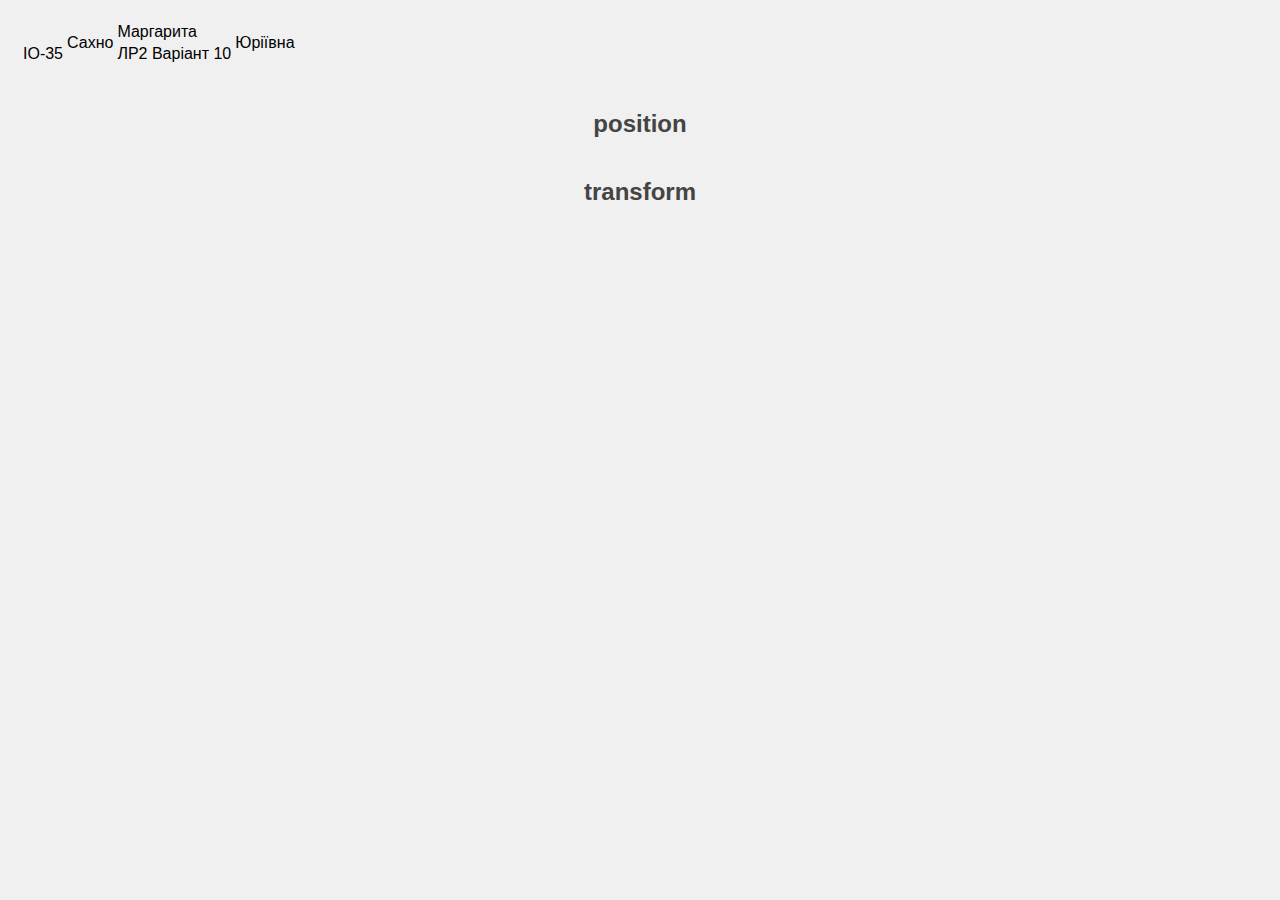
<file: index.html>
<!DOCTYPE html>
<html lang="uk">
<head>
    <meta charset="UTF-8">
    <title>Лабораторна робота № 2</title>
    <link rel="stylesheet" href="style.css">
</head>
<body>
<table class="original-complex-table">
    <tr>
        <td class="cell r1-c1"></td>
        <td class="cell r1-c2"></td>
        <td rowspan="2" class="cell text-content r1-c3-r2">Сахно</td>
        <td class="cell text-content r1-c4">Маргарита</td>
        <td rowspan="2" class="cell text-content r1-c5-r2">Юріївна</td>
    </tr>

    <tr>
        <td colspan="2" class="cell text-content r2-c1-c2-merged">ІО-35</td>
        <td class="cell text-content r2-c4">ЛР2 Варіант 10</td>
    </tr>

    <tr>
        <td colspan="2" class="cell white-cell r3-part1"></td>
        <td colspan="3" class="cell white-cell r3-part2"></td>
    </tr>
</table>

<div class="gears-container">
    <div class="gear-wrapper">
        <h2>position</h2>
        <div class="gear gear-position">
            <div class="center"></div>
            <div class="tooth"></div>
            <div class="tooth"></div>
            <div class="tooth"></div>
            <div class="tooth"></div>
        </div>
    </div>

    <div class="gear-wrapper">
        <h2>transform</h2>
        <div class="gear gear-transform"><div class="center"></div>
            <div class="tooth"></div>
            <div class="tooth"></div>
            <div class="tooth"></div>
            <div class="tooth"></div>
            <div class="tooth"></div>
            <div class="tooth"></div>
            <div class="tooth"></div>
            <div class="tooth"></div>
            <div class="tooth"></div>
        </div>
    </div>
</div>

</body>
</html>
</file>
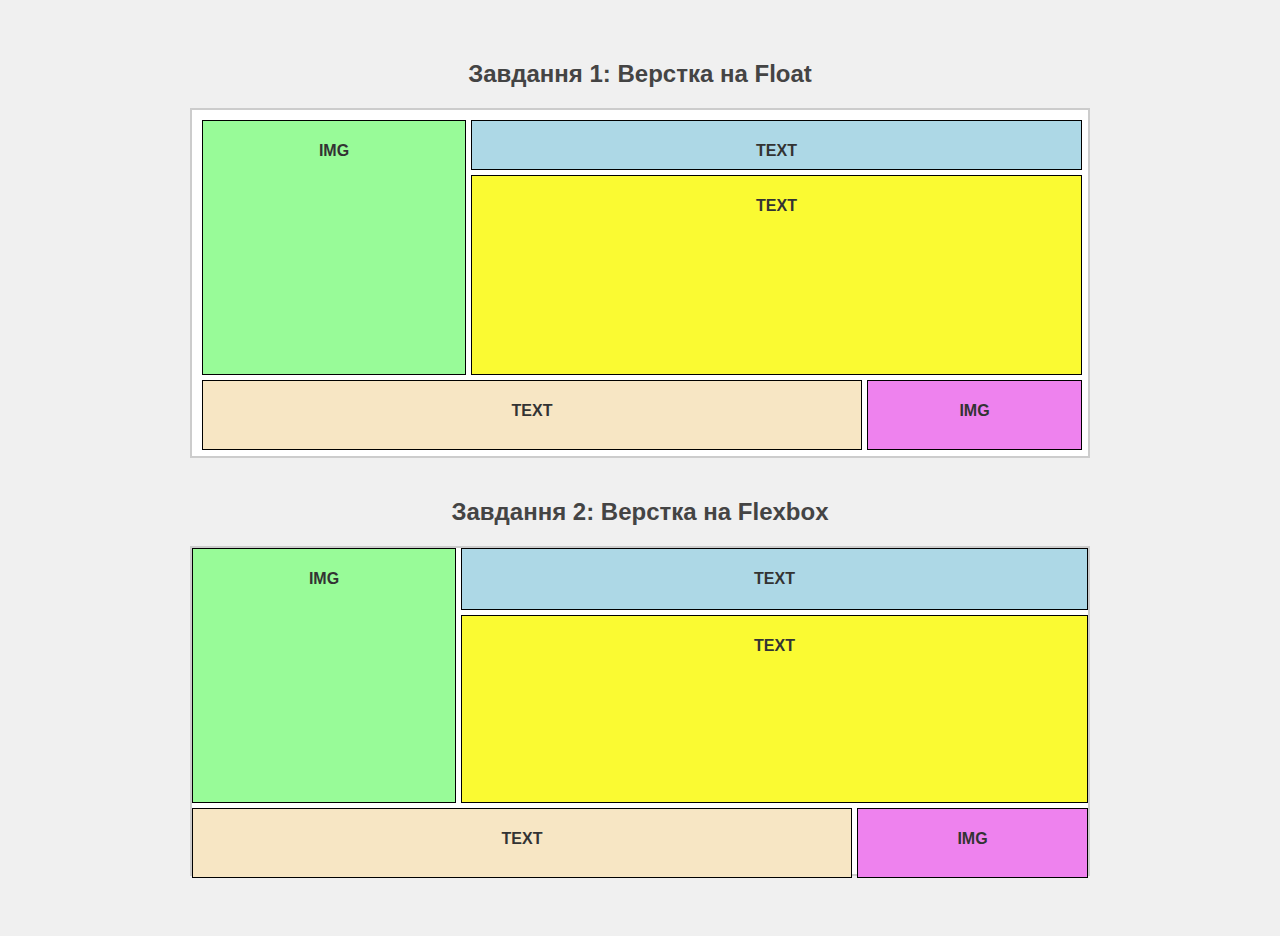
<file: lab3/index.html>
<!DOCTYPE html>
<html lang="uk">
<head>
    <meta charset="UTF-8">
    <title>Сахно Маргарита Юріївна | Група: ІО-35 | Лаб. №3 | Варіант 10</title>
    <link rel="stylesheet" href="style.css">
</head>
<body>

<h2>Завдання 1: Верстка на Float</h2>
<div class="container-float">
    <div class="top-row-wrapper">
        <div class="block img-left-float">IMG</div>
        <div class="right-column-top">
            <div class="block text-top-float">TEXT</div>
            <div class="block text-center-float">TEXT</div>
        </div>
        <div class="clearfix"></div>
    </div>
    <div class="bottom-strip-float">
        <div class="block text-bottom-float">TEXT</div>
        <div class="block img-right-float">IMG</div>
        <div class="clearfix"></div>
    </div>
    <div class="clearfix"></div>
</div>

<h2>Завдання 2: Верстка на Flexbox</h2>
<div class="container-flex">
    <div class="top-row-flex">
        <div class="block img-left-flex">IMG</div>
        <div class="right-column-top-flex">
            <div class="block text-top-flex">TEXT</div>
            <div class="block text-center-flex">TEXT</div>
        </div>
    </div>
    <div class="bottom-strip-flex">
        <div class="block text-bottom-flex">TEXT</div>
        <div class="block img-right-flex">IMG</div>
    </div>
</div>

</body>
</html>
</file>
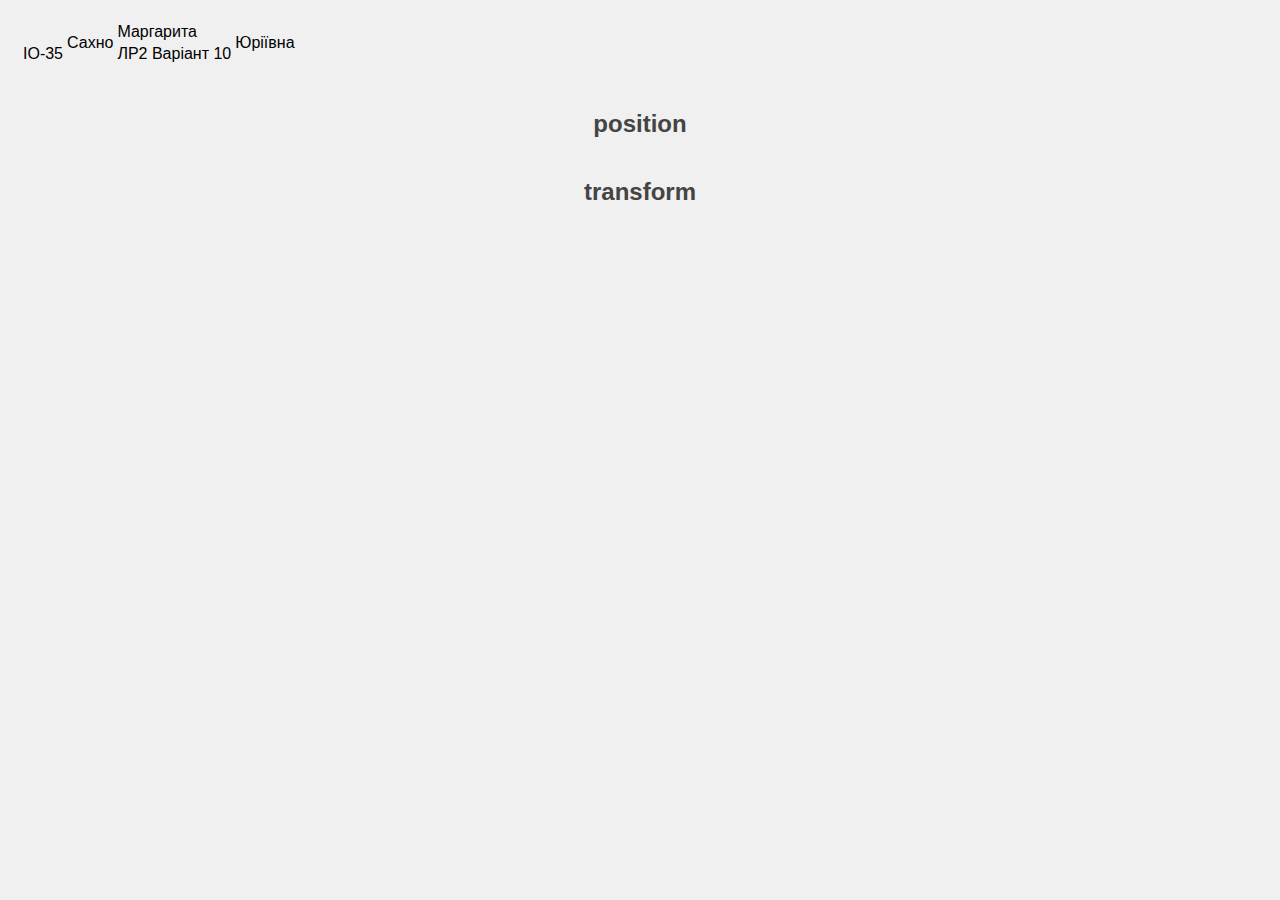
<file: lab2.html>
<!DOCTYPE html>
<html lang="uk">
<head>
    <meta charset="UTF-8">
    <title>Лабораторна робота №2</title>
    <link rel="stylesheet" href="style.css">
</head>
<body>
<table class="original-complex-table">
    <tr>
        <td class="cell r1-c1"></td>
        <td class="cell r1-c2"></td>
        <td rowspan="2" class="cell text-content r1-c3-r2">Сахно</td>
        <td class="cell text-content r1-c4">Маргарита</td>
        <td rowspan="2" class="cell text-content r1-c5-r2">Юріївна</td>
    </tr>

    <tr>
        <td colspan="2" class="cell text-content r2-c1-c2-merged">ІО-35</td>
        <td class="cell text-content r2-c4">ЛР2 Варіант 10</td>
    </tr>

    <tr>
        <td colspan="2" class="cell white-cell r3-part1"></td>
        <td colspan="3" class="cell white-cell r3-part2"></td>
    </tr>
</table>

<div class="gears-container">
    <div class="gear-wrapper">
        <h2>position</h2>
        <div class="gear gear-position">
            <div class="center"></div>
            <div class="tooth"></div>
            <div class="tooth"></div>
            <div class="tooth"></div>
            <div class="tooth"></div>
        </div>
    </div>

    <div class="gear-wrapper">
        <h2>transform</h2>
        <div class="gear gear-transform"><div class="center"></div>
            <div class="tooth"></div>
            <div class="tooth"></div>
            <div class="tooth"></div>
            <div class="tooth"></div>
            <div class="tooth"></div>
            <div class="tooth"></div>
            <div class="tooth"></div>
            <div class="tooth"></div>
            <div class="tooth"></div>
        </div>
    </div>
</div>

</body>
</html>
</file>
<file: style.css>
/* --- ГЛОБАЛЬНІ СТИЛІ --- */
body {
    margin: 0;
    padding: 20px;
    font-family: sans-serif;
    background-color: #f0f0f0;
}

h2 {
    margin-top: 40px;
    color: #444;
    text-align: center;
}

/* Загальні стилі для всіх блоків */
.block {
    padding: 15px 25px;
    box-sizing: border-box;
    text-align: center;
    line-height: 30px;
    font-weight: bold;
    color: #333;
    border: 1px solid #000;
    margin: 0;
}

.clearfix::after {
    content: "";
    display: table;
    clear: both;
}

/* --- КОНТЕЙНЕРИ --- */
.container-float, .container-flex {
    width: 900px;
    height: 350px;
    margin: 0 auto 40px auto;
    border: 2px solid #ccc;
    padding: 10px;
    background-color: #fff;
    box-sizing: border-box;
}


/* ======================================================= */
/* 1. FLOAT ВЕРСТКА                                        */
/* ======================================================= */

.container-float {
    display: block;
}

.container-float .top-row-wrapper {
    width: 880px;
    overflow: hidden;
}

/* 1.1 Лівий IMG-блок (Зелений) - 30% * 880px = 264px */
.container-float .img-left-float {
    float: left;
    width: 264px;
    background-color: #98fb98;
    height: 255px;
}

/* 1.2 Правий верхній контейнер - 70% * 880px = 616px */
.container-float .right-column-top {
    float: left;
    margin-left: 5px;
    width: 611px;
}

/* 1.3 Верхній TEXT (Блакитний) - Висота 50px */
.container-float .text-top-float {
    width: 100%;
    background-color: #add8e6;
    margin-bottom: 5px;
    height: 50px;
}

/* 1.4 Центральний TEXT (Жовтий) - Висота 200px (255 - 50 - 5) */
.container-float .text-center-float {
    width: 100%;
    background-color: #fafa32;
    height: 200px;
}

.container-float .bottom-strip-float {
    clear: both;
    width: 880px;
    height: 70px;
    margin-top: 5px;
}

.container-float .text-bottom-float {
    float: left;
    width: 660px;
    background-color: #f7e6c4;
    height: 100%;
    margin-right: 5px;
}

.container-float .img-right-float {
    float: right;
    background-color: #ee82ee;
    height: 100%;
    width: 215px; /* 220px - 5px margin = 215px */
}


/* ======================================================= */
/* 2. FLEXBOX ВЕРСТКА                                      */
/* ======================================================= */

.container-flex {
    display: flex;
    flex-direction: column;
    height: 330px;
    padding: 0;
}

.container-flex .top-row-flex {
    display: flex;
    flex: 0 0 255px;
    margin-bottom: 5px;
    gap: 5px;
}

/* 2.2 Ліва колонка (Зелений IMG) - 264px */
.container-flex .img-left-flex {
    flex: 0 0 264px;
    background-color: #98fb98;
    /* Висота розтягується автоматично */
}

/* 2.3 Права колонка (Контейнер для Блакитного та Жовтого) - 611px */
.container-flex .right-column-top-flex {
    flex: 1;
    display: flex;
    flex-direction: column;
    width: 611px;
}

.container-flex .text-top-flex {
    flex: 0 0 50px;
    background-color: #add8e6;
    margin-bottom: 5px;
}

.container-flex .text-center-flex {
    flex: 1;
    background-color: #fafa32;
}

.container-flex .bottom-strip-flex {
    display: flex;
    flex: 0 0 70px; /* Займає 70px висоти */
    gap: 5px;
}

.container-flex .text-bottom-flex {
    flex: 0 0 660px;
    background-color: #f7e6c4;
}

.container-flex .img-right-flex {
    flex: 1;
    background-color: #ee82ee;
}
</file>
<file: lab3/style.css>
/* --- ГЛОБАЛЬНІ СТИЛІ --- */
body {
    margin: 0;
    padding: 20px;
    font-family: sans-serif;
    background-color: #f0f0f0;
}

h2 {
    margin-top: 40px;
    color: #444;
    text-align: center;
}

/* Загальні стилі для всіх блоків */
.block {
    padding: 15px 25px;
    box-sizing: border-box;
    text-align: center;
    line-height: 30px;
    font-weight: bold;
    color: #333;
    border: 1px solid #000;
    margin: 0;
}

.clearfix::after {
    content: "";
    display: table;
    clear: both;
}

/* --- КОНТЕЙНЕРИ --- */
.container-float, .container-flex {
    width: 900px;
    height: 350px;
    margin: 0 auto 40px auto;
    border: 2px solid #ccc;
    padding: 10px;
    background-color: #fff;
    box-sizing: border-box;
}


/* ======================================================= */
/* 1. FLOAT ВЕРСТКА                                        */
/* ======================================================= */

.container-float {
    display: block;
}

.container-float .top-row-wrapper {
    width: 880px;
    overflow: hidden;
}

/* 1.1 Лівий IMG-блок (Зелений) - 30% * 880px = 264px */
.container-float .img-left-float {
    float: left;
    width: 264px;
    background-color: #98fb98;
    height: 255px;
}

/* 1.2 Правий верхній контейнер - 70% * 880px = 616px */
.container-float .right-column-top {
    float: left;
    margin-left: 5px;
    width: 611px;
}

/* 1.3 Верхній TEXT (Блакитний) - Висота 50px */
.container-float .text-top-float {
    width: 100%;
    background-color: #add8e6;
    margin-bottom: 5px;
    height: 50px;
}

/* 1.4 Центральний TEXT (Жовтий) - Висота 200px (255 - 50 - 5) */
.container-float .text-center-float {
    width: 100%;
    background-color: #fafa32;
    height: 200px;
}

.container-float .bottom-strip-float {
    clear: both;
    width: 880px;
    height: 70px;
    margin-top: 5px;
}

.container-float .text-bottom-float {
    float: left;
    width: 660px;
    background-color: #f7e6c4;
    height: 100%;
    margin-right: 5px;
}

.container-float .img-right-float {
    float: right;
    background-color: #ee82ee;
    height: 100%;
    width: 215px; /* 220px - 5px margin = 215px */
}


/* ======================================================= */
/* 2. FLEXBOX ВЕРСТКА                                      */
/* ======================================================= */

.container-flex {
    display: flex;
    flex-direction: column;
    height: 330px;
    padding: 0;
}

.container-flex .top-row-flex {
    display: flex;
    flex: 0 0 255px;
    margin-bottom: 5px;
    gap: 5px;
}

/* 2.2 Ліва колонка (Зелений IMG) - 264px */
.container-flex .img-left-flex {
    flex: 0 0 264px;
    background-color: #98fb98;
    /* Висота розтягується автоматично */
}

/* 2.3 Права колонка (Контейнер для Блакитного та Жовтого) - 611px */
.container-flex .right-column-top-flex {
    flex: 1;
    display: flex;
    flex-direction: column;
    width: 611px;
}

.container-flex .text-top-flex {
    flex: 0 0 50px;
    background-color: #add8e6;
    margin-bottom: 5px;
}

.container-flex .text-center-flex {
    flex: 1;
    background-color: #fafa32;
}

.container-flex .bottom-strip-flex {
    display: flex;
    flex: 0 0 70px; /* Займає 70px висоти */
    gap: 5px;
}

.container-flex .text-bottom-flex {
    flex: 0 0 660px;
    background-color: #f7e6c4;
}

.container-flex .img-right-flex {
    flex: 1;
    background-color: #ee82ee;
}
</file>
